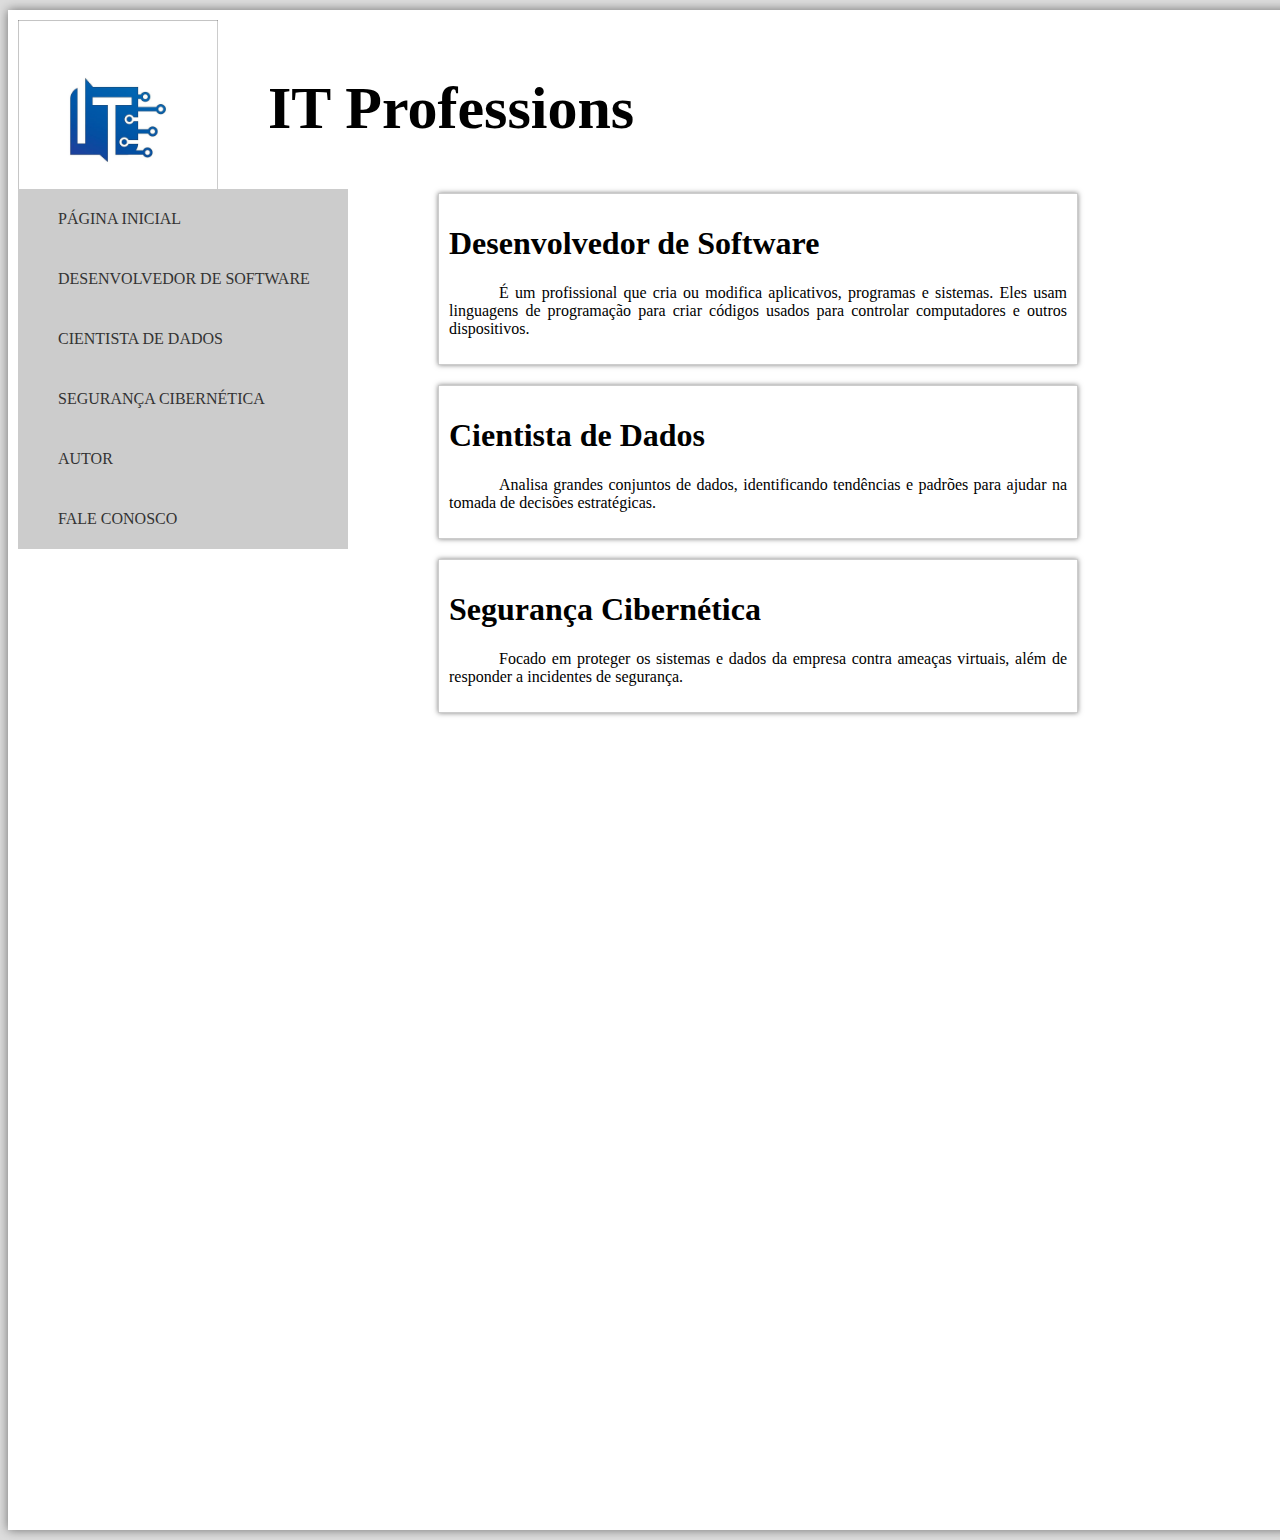
<file: index.html>
<!DOCTYPE html>
<html lang="pt-br">
<head>
    <meta charset="UTF-8">
    <title>IT Professions</title>
    <link rel="stylesheet" type="text/css"  href="inicio.css">
</head>
<body>
<div id="interface">

    <header>
        <img class="logo" src="logo.jpg">
        <h1 id="titulo">IT Professions</h1>
    </header>

    <nav id="menu">
        <h1>Menu</h1>
            <ul>
                <li><a href="index.html">Página inicial</a></li>
                <li><a href="desenv.html">Desenvolvedor de Software</a></li>
                <li><a href="cient.html">Cientista de Dados</a></li>
                <li><a href="ciber.html">Segurança Cibernética</a></li>
                <li><a href="autor.html">Autor</a></li>
                <li><a href="fale-conosco.html">Fale Conosco</a></li>
            </ul>
    </nav>

    <hgroup id="texto">
        <div class="caixa-texto">
            <h1>Desenvolvedor de Software</h1>
            <p>É um profissional que cria ou modifica aplicativos, programas e sistemas. Eles usam linguagens de programação para criar códigos usados para controlar computadores e outros dispositivos.</p>
        </div>

        <div class="caixa-texto">
            <h1>Cientista de Dados</h1>
            <p>Analisa grandes conjuntos de dados, identificando tendências e padrões para ajudar na tomada de decisões estratégicas.</p>
        </div>

        <div class="caixa-texto">
            <h1>Segurança Cibernética</h1>
            <p>Focado em proteger os sistemas e dados da empresa contra ameaças virtuais, além de responder a incidentes de segurança.</p>
        </div>
    </hgroup>


</div>
</body>
</html>
</file>
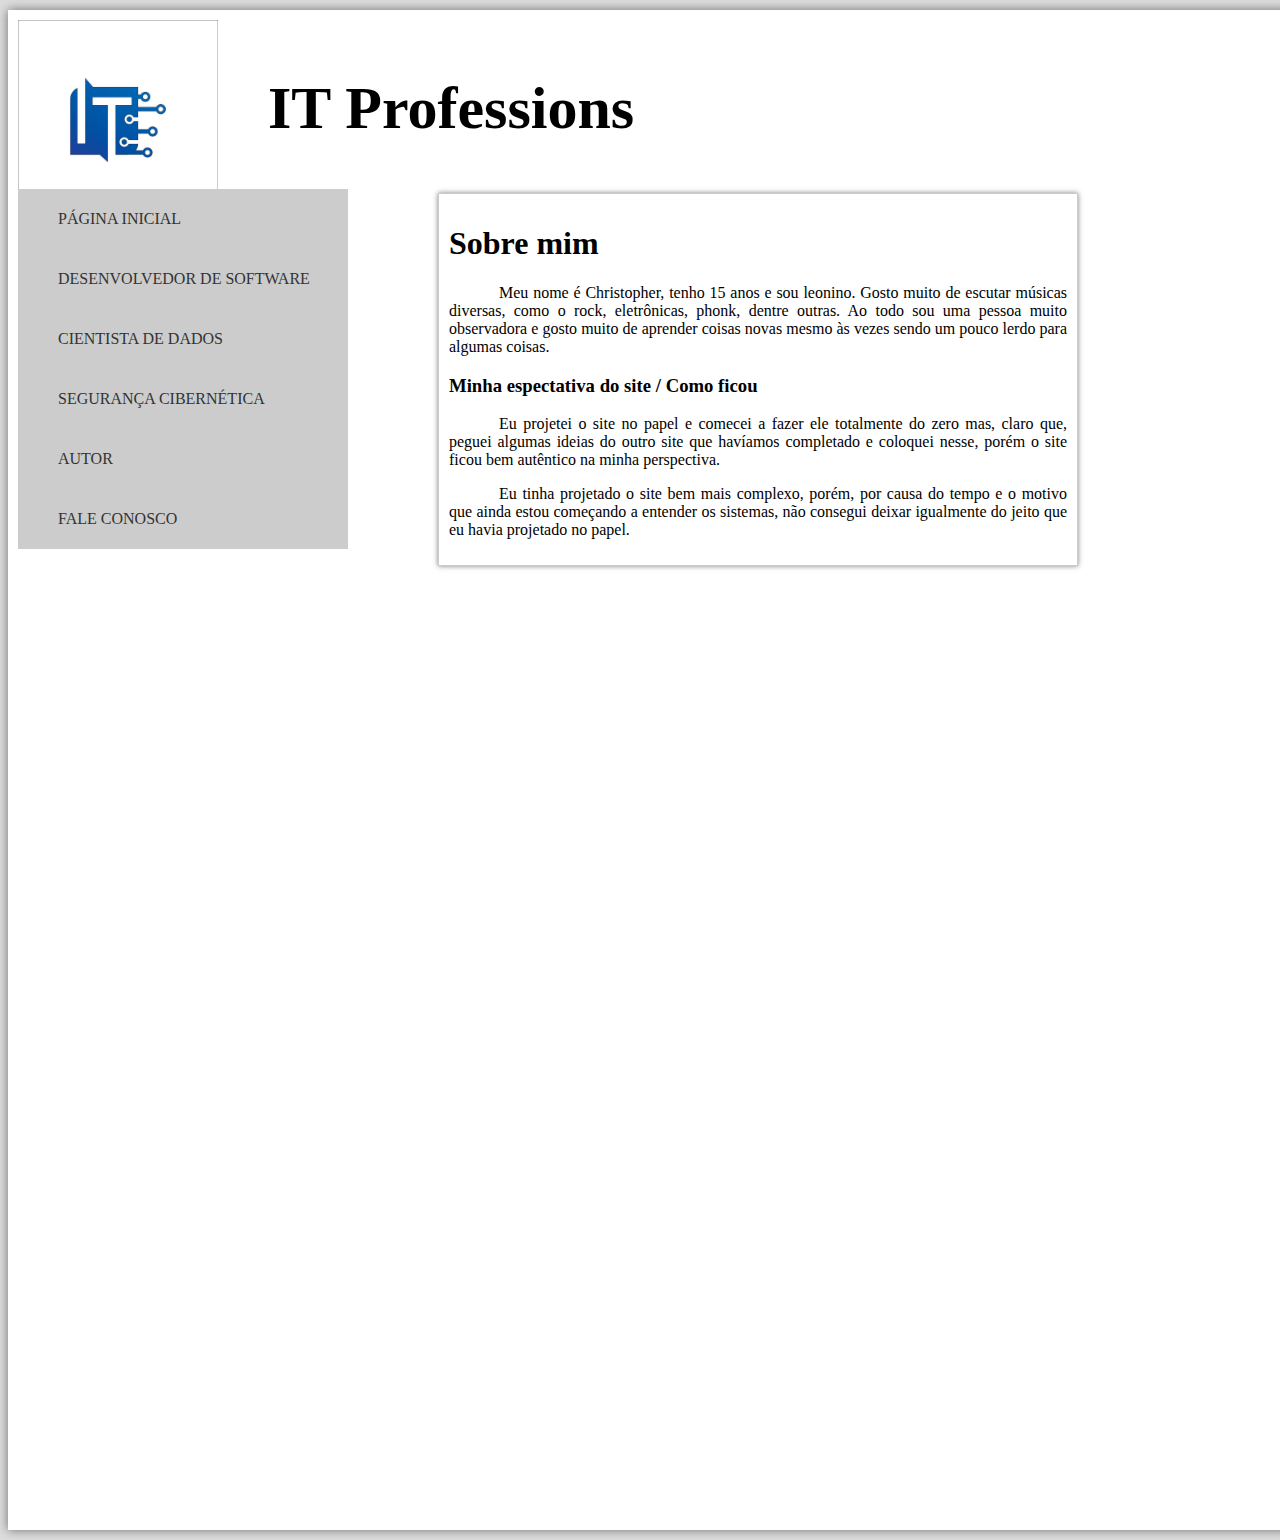
<file: autor.html>
<!DOCTYPE html>
<html lang="pt-br">
<head>
    <meta charset="UTF-8">
    <title>Sobre o Autor</title>
    <link rel="stylesheet" type="text/css"  href="inicio.css">
</head>
<body>
<div id="interface">

    <header>
        <img class="logo" src="logo.jpg">
        <h1 id="titulo">IT Professions</h1>
    </header>

    <nav id="menu">
        <h1>Menu</h1>
            <ul>
                <li><a href="index.html">página inicial</a></li>
                <li><a href="desenv.html">Desenvolvedor de Software</a></li>
                <li><a href="cient.html">Cientista de Dados</a></li>
                <li><a href="ciber.html">Segurança Cibernética</a></li>
                <li><a href="autor.html">Autor</a></li>
                <li><a href="fale-conosco.html">Fale Conosco</a></li>
            </ul>
    </nav>

    <hgroup id="texto">
        <div class="caixa-texto">
            <h1>Sobre mim</h1>
            <p>Meu nome é Christopher, tenho 15 anos e sou leonino. Gosto muito de escutar músicas diversas, como o rock, eletrônicas, phonk, dentre outras. Ao todo sou uma pessoa muito observadora e gosto muito de aprender coisas novas mesmo às vezes sendo um pouco lerdo para algumas coisas.</p>

            <h3>Minha espectativa do site / Como ficou</h3>
            <p>Eu projetei o site no papel e comecei a fazer ele totalmente do zero mas, claro que, peguei algumas ideias do outro site que havíamos completado e coloquei nesse, porém o site ficou bem autêntico na minha perspectiva.</p>
            <p>Eu tinha projetado o site bem mais complexo, porém, por causa do tempo e o motivo que ainda estou começando a entender os sistemas, não consegui deixar igualmente do jeito que eu havia projetado no papel.</p>
        </div>


    </hgroup>




</div>
</body>
</html>
</file>
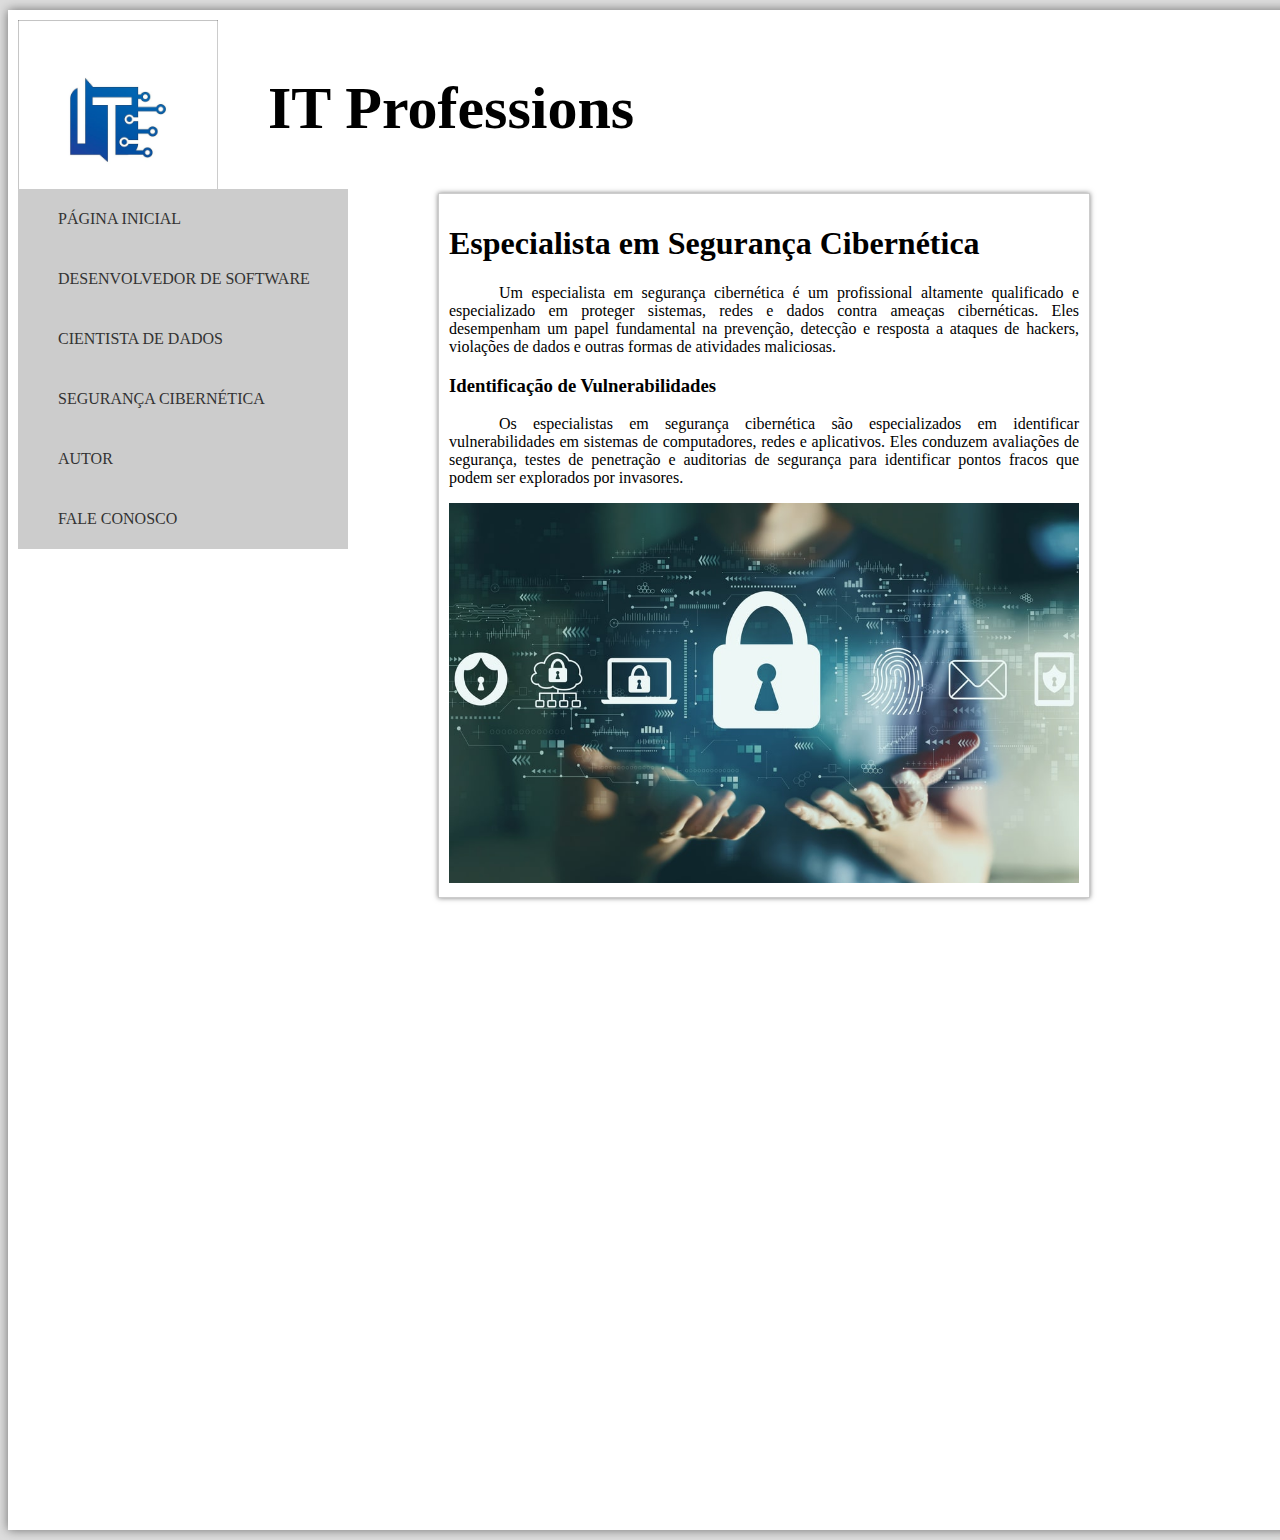
<file: ciber.html>
<!DOCTYPE html>
<html lang="pt-br">
<head>
    <meta charset="UTF-8">
    <title>Segurança Cibernético</title>
    <link rel="stylesheet" type="text/css"  href="inicio.css">
    <link rel="stylesheet" type="text/css"  href="ciber.css">
</head>
<body>
<div id="interface">

    <header>
        <img class="logo" src="logo.jpg">
        <h1 id="titulo">IT Professions</h1>
    </header>

    <nav id="menu">
        <h1>Menu</h1>
            <ul>
                <li><a href="index.html">página inicial</a></li>
                <li><a href="desenv.html">Desenvolvedor de Software</a></li>
                <li><a href="cient.html">Cientista de Dados</a></li>
                <li><a href="ciber.html">Segurança Cibernética</a></li>
                <li><a href="autor.html">Autor</a></li>
                <li><a href="fale-conosco.html">Fale Conosco</a></li>
            </ul>
    </nav>

    <hgroup id="texto">
        <div class="caixa-texto">
            <h1>Especialista em Segurança Cibernética</h1>
            <p>Um especialista em segurança cibernética é um profissional altamente qualificado e especializado em proteger sistemas, redes e dados contra ameaças cibernéticas. Eles desempenham um papel fundamental na prevenção, detecção e resposta a ataques de hackers, violações de dados e outras formas de atividades maliciosas.</p>

            <h3>Identificação de Vulnerabilidades</h3>
            <p>Os especialistas em segurança cibernética são especializados em identificar vulnerabilidades em sistemas de computadores, redes e aplicativos. Eles conduzem avaliações de segurança, testes de penetração e auditorias de segurança para identificar pontos fracos que podem ser explorados por invasores.</p>
            <img id="imagem3" src="seguranca-cibernetica.jpg">
        </div>





    </hgroup>





</div>
</body>
</html>
</file>
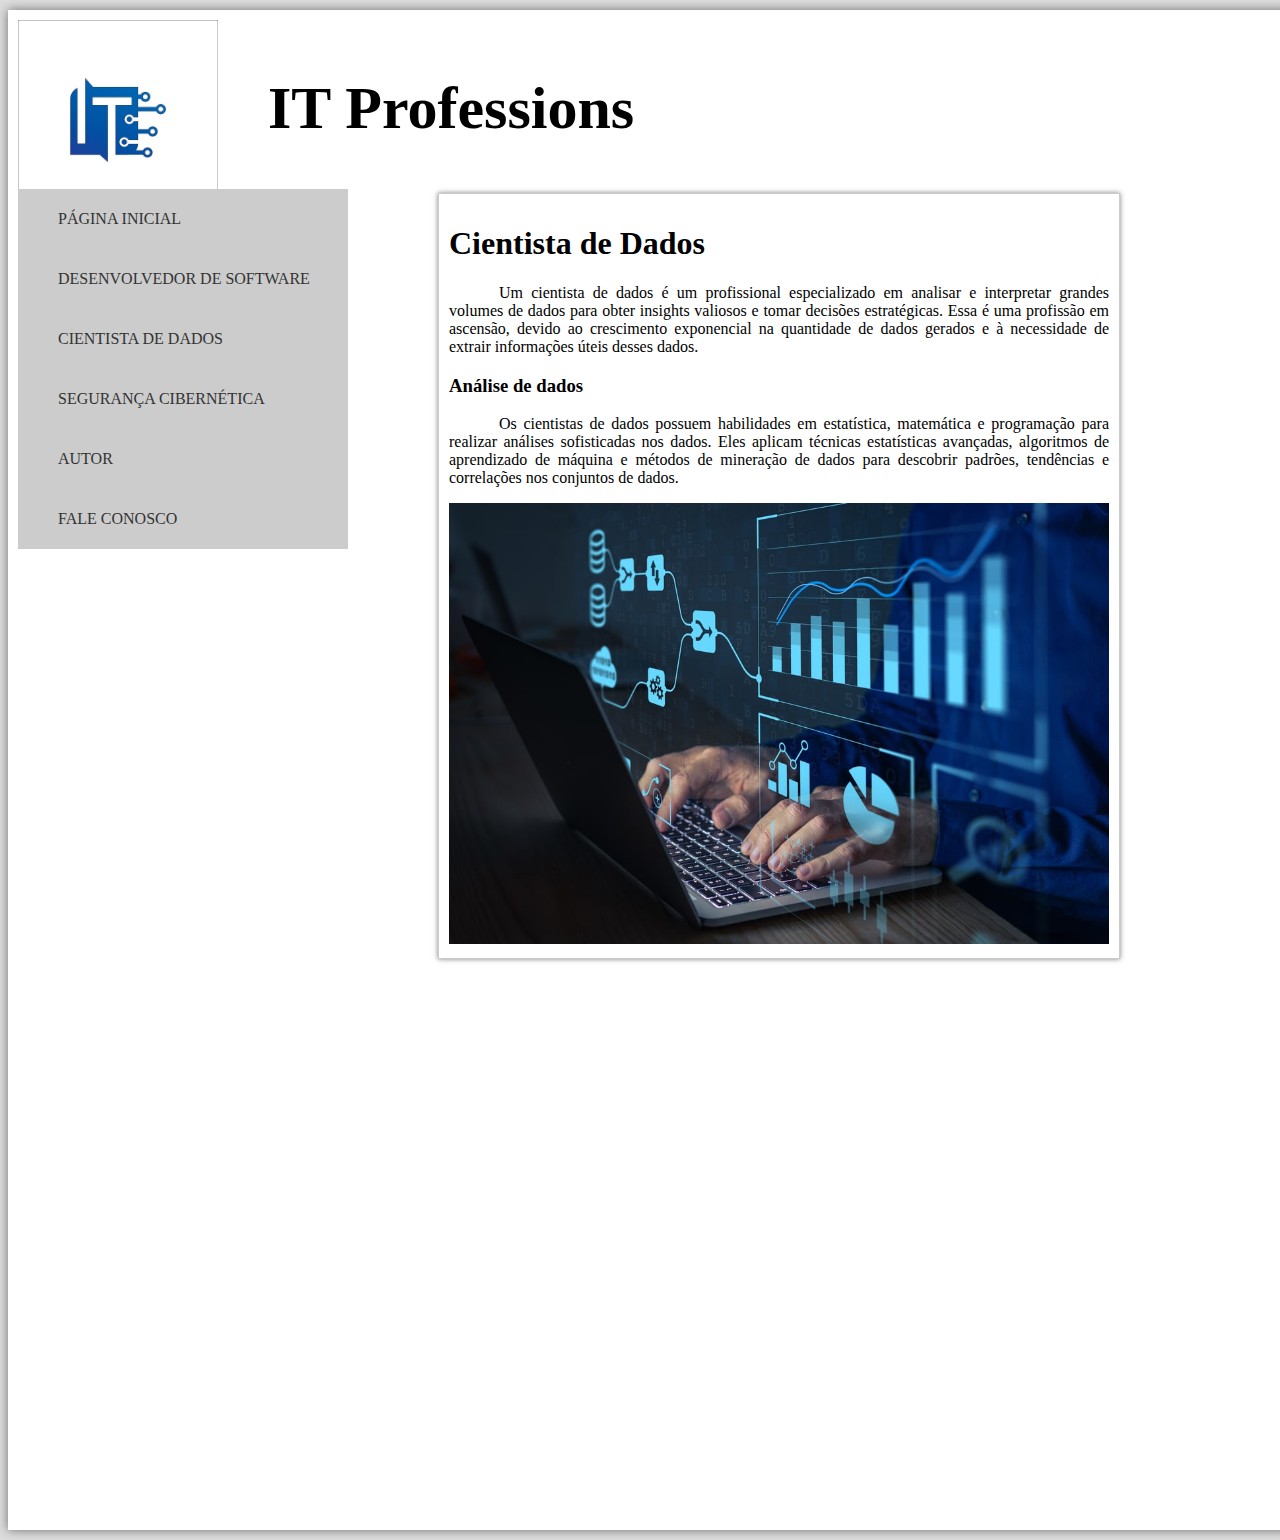
<file: cient.html>
<!DOCTYPE html>
<html lang="pt-br">
<head>
    <meta charset="UTF-8">
    <title>Cientista de Dados</title>
    <link rel="stylesheet" type="text/css"  href="inicio.css">
    <link rel="stylesheet" type="text/css"  href="cient.css">
</head>
<body>
<div id="interface">

    <header>
        <img class="logo" src="logo.jpg">
        <h1 id="titulo">IT Professions</h1>
    </header>

    <nav id="menu">
        <h1>Menu</h1>
            <ul>
                <li><a href="index.html">página inicial</a></li>
                <li><a href="desenv.html">Desenvolvedor de Software</a></li>
                <li><a href="cient.html">Cientista de Dados</a></li>
                <li><a href="ciber.html">Segurança Cibernética</a></li>
                <li><a href="autor.html">Autor</a></li>
                <li><a href="fale-conosco.html">Fale Conosco</a></li>
            </ul>
    </nav>

    <hgroup id="texto">
        <div class="caixa-texto">
            <h1>Cientista de Dados</h1>
            <p>Um cientista de dados é um profissional especializado em analisar e interpretar grandes volumes de dados para obter insights valiosos e tomar decisões estratégicas. Essa é uma profissão em ascensão, devido ao crescimento exponencial na quantidade de dados gerados e à necessidade de extrair informações úteis desses dados.</p>

            <h3>Análise de dados</h3>
            <p>Os cientistas de dados possuem habilidades em estatística, matemática e programação para realizar análises sofisticadas nos dados. Eles aplicam técnicas estatísticas avançadas, algoritmos de aprendizado de máquina e métodos de mineração de dados para descobrir padrões, tendências e correlações nos conjuntos de dados.</p>
            <img id="imagem2" src="cientista-de-dados.jpg">
        </div>


    </hgroup>




</div>
</body>
</html>
</file>
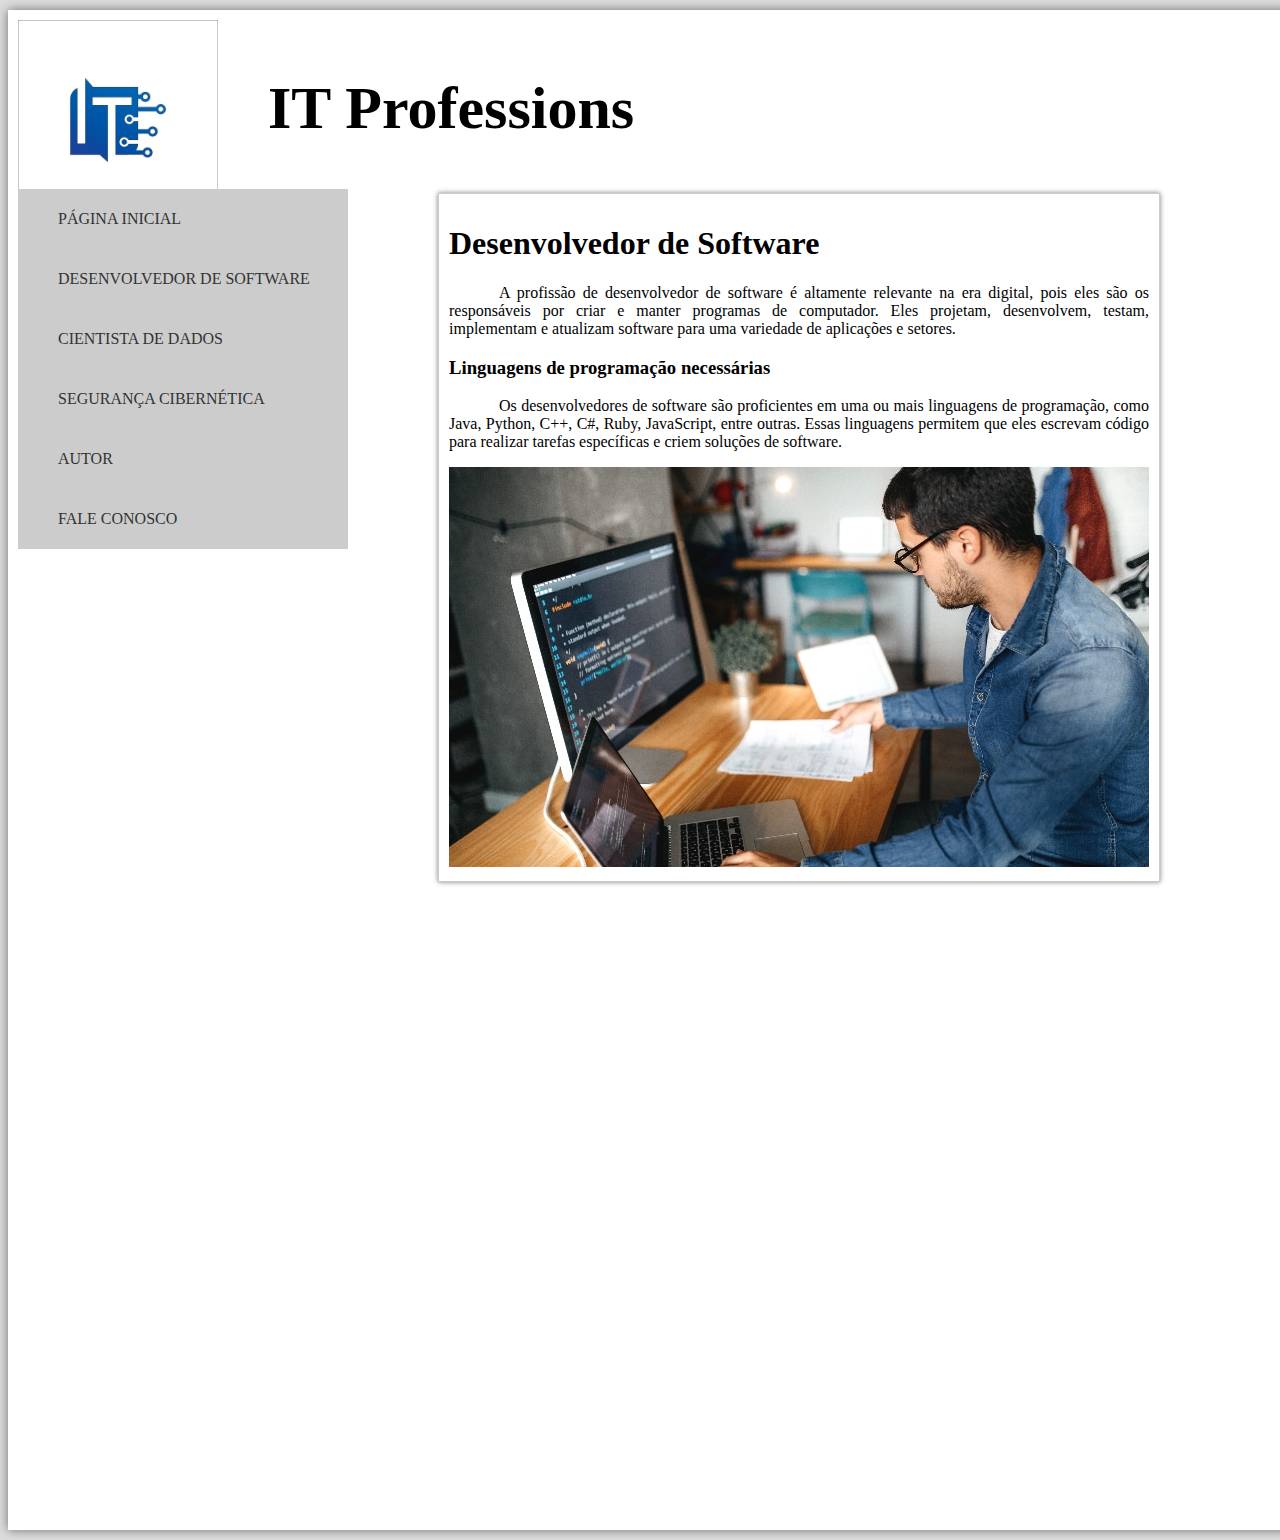
<file: desenv.html>
<!DOCTYPE html>
<html lang="pt-br">
<head>
    <meta charset="UTF-8">
    <title>Desenvolvedor de Software</title>
    <link rel="stylesheet" type="text/css"  href="inicio.css">
</head>
<body>
<div id="interface">

    <header>
        <img class="logo" src="logo.jpg">
        <h1 id="titulo">IT Professions</h1>
    </header>

    <nav id="menu">
        <h1>Menu</h1>
            <ul>
                <li><a href="index.html">página inicial</a></li>
                <li><a href="desenv.html">Desenvolvedor de Software</a></li>
                <li><a href="cient.html">Cientista de Dados</a></li>
                <li><a href="ciber.html">Segurança Cibernética</a></li>
                <li><a href="autor.html">Autor</a></li>
                <li><a href="fale-conosco.html">Fale Conosco</a></li>
            </ul>
    </nav>

    <hgroup id="texto">
        <div class="caixa-texto">
            <h1>Desenvolvedor de Software</h1>
            <p>A profissão de desenvolvedor de software é altamente relevante na era digital, pois eles são os responsáveis por criar e manter programas de computador. Eles projetam, desenvolvem, testam, implementam e atualizam software para uma variedade de aplicações e setores.</p>

            <h3>Linguagens de programação necessárias</h3>
            <p>Os desenvolvedores de software são proficientes em uma ou mais linguagens de programação, como Java, Python, C++, C#, Ruby, JavaScript, entre outras. Essas linguagens permitem que eles escrevam código para realizar tarefas específicas e criem soluções de software.</p>
            <img id="imagem1" src="dev-software.jpeg">
        </div>

    </hgroup>






</div>
</body>
</html>
</file>
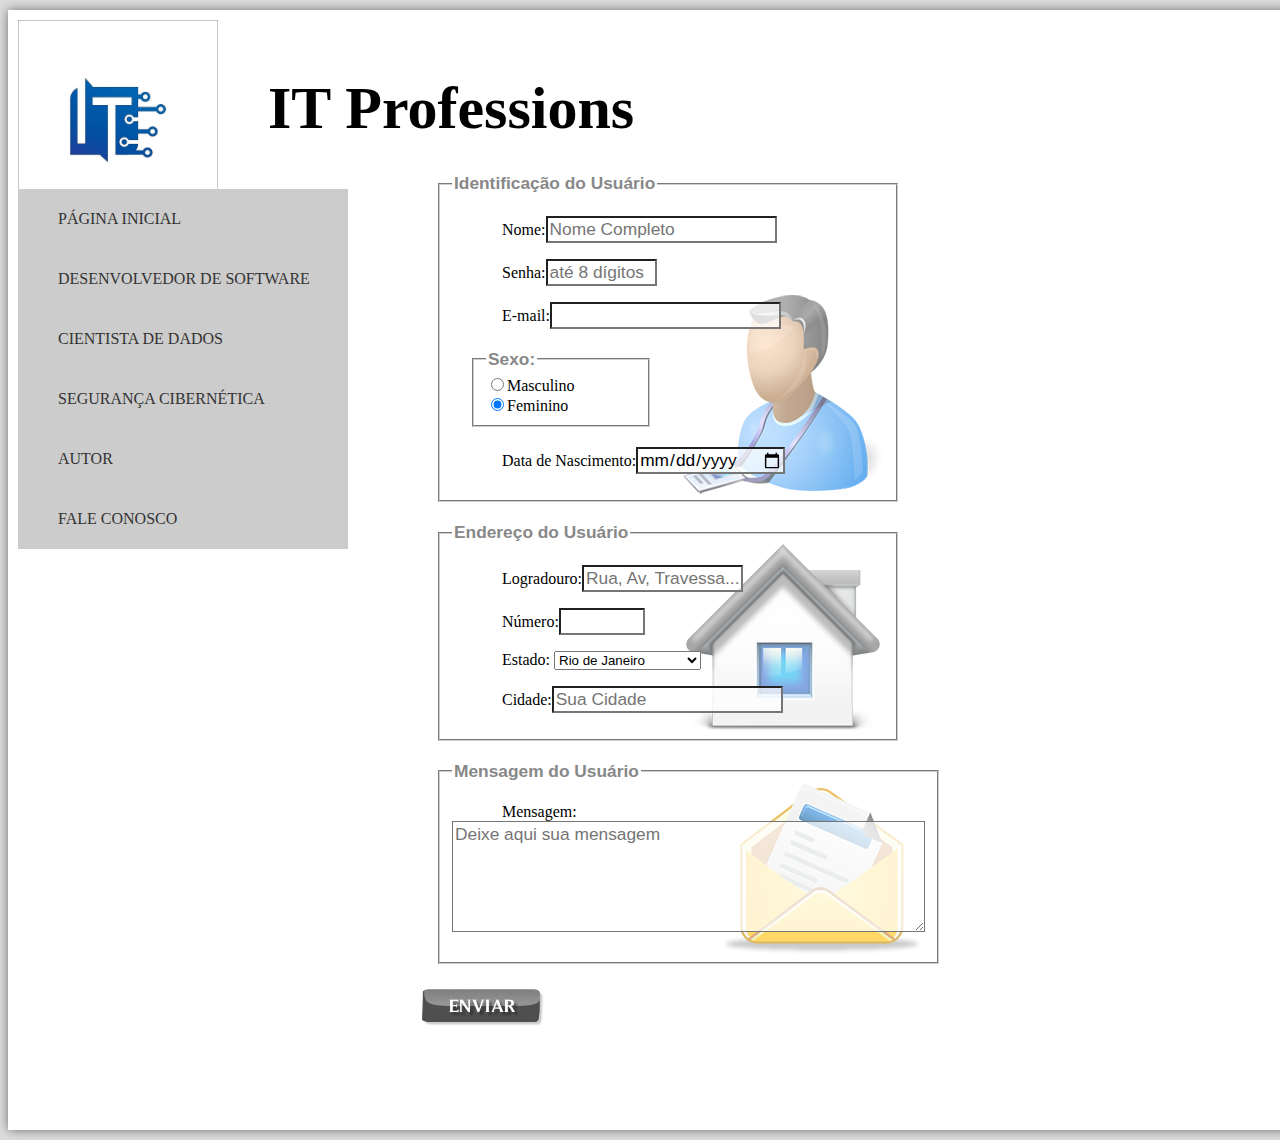
<file: fale-conosco.html>
<!DOCTYPE html>
<html lang="pt-br">
<head>
    <meta charset="UTF-8">
    <title>Fale Conosco</title>
    <link rel="stylesheet" type="text/css"  href="inicio.css">
    <link rel="stylesheet" type="text/css"  href="fale.css">
</head>
<body>
<div id="interface">

    <header>
        <img class="logo" src="logo.jpg">
        <h1 id="titulo">IT Professions</h1>
    </header>

    <nav id="menu">
        <h1>Menu</h1>
            <ul>
                <li><a href="index.html">página inicial</a></li>
                <li><a href="desenv.html">Desenvolvedor de Software</a></li>
                <li><a href="cient.html">Cientista de Dados</a></li>
                <li><a href="ciber.html">Segurança Cibernética</a></li>
                <li><a href="autor.html">Autor</a></li>
                <li><a href="fale-conosco.html">Fale Conosco</a></li>
            </ul>
    </nav>

    <form method="post" id="idContato" action="mailto:tiofab@gmail.com" oninput="calc_total()">
            <fieldset id="idUsuario">
                <legend>Identificação do Usuário</legend>
                <p><label for="idNome">Nome:</label><input type="text" name="nNome" id="idNome" size="20" maxlength="40" placeholder="Nome Completo"></p>
                <p><label for="idSenha">Senha:</label><input type="password" name="nSenha" id="idSenha" size="8" maxlength="8" placeholder="até 8 dígitos"></p>
                <p><label for="idEmail">E-mail:</label><input type="email" name="nEmail" id="idEmail" size="20" maxlength="40"></p>
                <fieldset id="idSexo">
                    <legend>Sexo:</legend>
                    <input type="radio" name="nSexo" id="idMasc" ><label for="idMasc">Masculino</label><br>
                    <input type="radio" name="nSexo" id="idFem" checked><label for="idFem">Feminino</label>
                </fieldset>
                <p><label for="idNasc">Data de Nascimento:</label><input type="date" name="nNasc" id="idNasc"></p>
            </fieldset>

            <fieldset id="idEndereco">
                <legend>Endereço do Usuário</legend>
                <p><label for="idRua">Logradouro:</label><input type="text" name="nRua" id="idRua" size="13" maxlength="80" placeholder="Rua, Av, Travessa..."></p>
                <p><label for="idNum">Número:</label><input type="number" name="nNum" id="idNum" min="0" max="9999"></p>
                <p><label for="idEst">Estado:</label>
                    <select name="nEst" id="idEst">
                        <optgroup label="Região Sudeste">
                            <option value="RJ">Rio de Janeiro</option>
                            <option value="SP">São Paulo</option>
                            <option value="ES">Espírito Santo</option>
                            <option value="MG">Minas Gerais</option>
                        </optgroup>
                        <optgroup label="Região Sul">
                            <option value="PR">Paraná</option>
                            <option value="SC">Santa Catarina</option>
                            <option value="RS">Rio Grande do Sul</option>
                        </optgroup>
                    </select>
                </p>
                <p><label for="idCid">Cidade:</label><input type="text" name="nCid" id="idCid" size="20" maxlength="40" placeholder="Sua Cidade" list="cidades">
                    <datalist id="cidades">
                        <option value="Rio de Janeiro"></option>
                        <option value="Nova Iguaçu"></option>
                        <option value="Niterói"></option>
                        <option value="Belford Roxo"></option>
                    </datalist>
                </p>
            </fieldset>

            <fieldset id="idMensagem">
                <legend>Mensagem do Usuário</legend>

                <p><label for="idMsg">Mensagem:</label>
                    <textarea name="nMsg" id="idMsg" cols="45" rows="5" maxlength="250" placeholder="Deixe aqui sua mensagem"></textarea>
                </p>
            </fieldset>

        <input type="image" src="botao-enviar.png" name="nEnviar">

        </form>

</div>
</body>
</html>
</file>
<file: inicio.css>
@charset "UTF-8";

img.logo {
    width: 200px;
    height: 200px;
}

body {
    background-color: #ddd;
}

div#interface {
    position: relative; /* Transforma a div em um container */
    background-color: #fff; /* branco */
    width: 1300px;
    height: 1500px;
    margin: 10px auto 10px auto;
    box-shadow: 0px 0px 10px rgba(0,0,0, 0.5); /* sombra */
    padding: 10px; /* espaçamento interno da div */
}

h1#titulo {
    margin: -150px 10px 30px 250px;
    font-size: 60px;
}

ul {
	width: 290px;
	background: #ccc;
}

ul li {
	text-indent: 0px; /* text-align: center */
	list-style: none;
	line-height: 60px;
}

ul li a {
	color: #333;
	text-decoration: none;
	text-transform: uppercase;
	display: block;
}

ul li a:hover {
	color: black;
	background-color: #fff;
}

nav#menu h1 {
    display: none;
}

nav#menu {
    position: absolute;
}

hgroup#texto {
    position: absolute;
    left: 380px;
    padding: 0px 200px 0px 0px;
}

p {
    text-align: justify;
    text-indent: 50px;
}

.caixa-texto {
    border: 1px solid #ccc;
    padding: 10px; /* interno */
    margin: 20px 50px 20px 50px;
    box-shadow: 0px 0px 5px rgba(0,0,0, 0.5);
}
</file>
<file: ciber.css>
@charset "UTF-8";

img#imagem3 {
    width: 630px;
}
</file>
<file: cient.css>
@charset "UTF-8";

img#imagem2 {
    width: 660px;
}
</file>
<file: fale.css>
@charset "UTF-8";

div#interface {
    height: 1100px;
}



form {
    width: 500px; /* largura */
    margin: auto; /* centralizar */
}

input, textarea {
    font-family: sans-serif;
    font-weight: normal; /* remover qualquer negrito que existe */
    font-size: 13pt;
    background-color: rgba(255, 255, 255, 0.7); /* branco com opacidade 70% */
}

input:hover, textarea:hover {
    background-color: #ddd;
}

legend {
    color: #888; /* Texto cinza escuro */
    font-weight: bolder; /* negrito */
    font-size: 13pt;
    font-family: sans-serif;
}

fieldset {
    border-color: #cecece; /* Cinza claro */
    margin: 20px;
}

fieldset#idSexo {
    width: 150px;
}

fieldset#idUsuario {
    background: url("icone-contato.png") no-repeat 95% 95%;
}

fieldset#idEndereco {
    background: url("icone-endereco.png") no-repeat 95% 95%;
}

fieldset#idMensagem {
    background: url("icone-mensagem.png") no-repeat 95% 95%;
}
</file>
